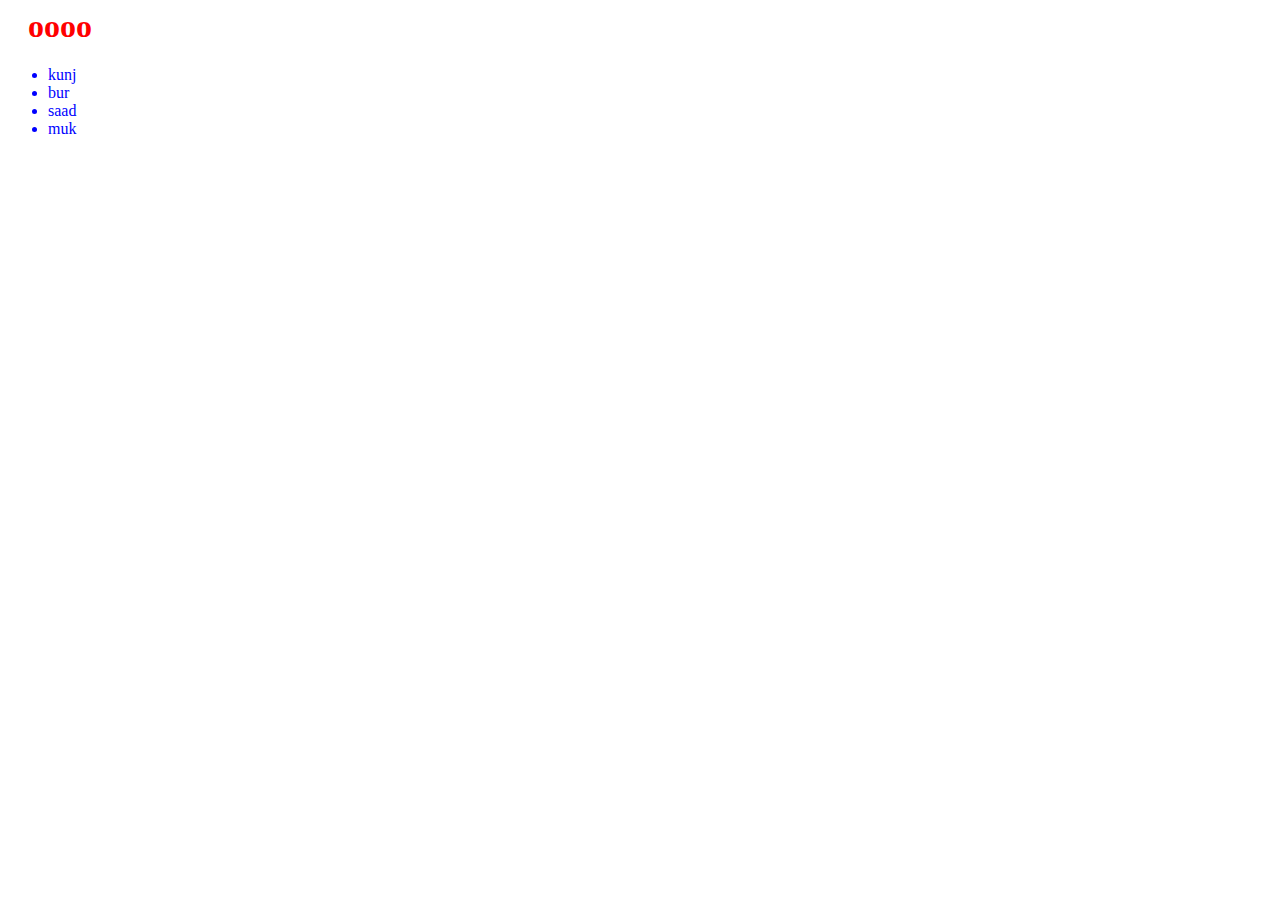
<file: 2. loops and conditionals/foreach/index.html>
<html lang="en">
<head>
    <meta charset="UTF-8">
    <meta http-equiv="X-UA-Compatible" content="IE=edge">
    <meta name="viewport" content="width=device-width, initial-scale=1.0">
    <title>Document</title>
</head>
<body>
    <h1 style='color: red;margin-left: 20px;'></h1>
    <ul class="demo">

    </ul>
    <script src="index.js"></script>
</body>
</html>
</file>
